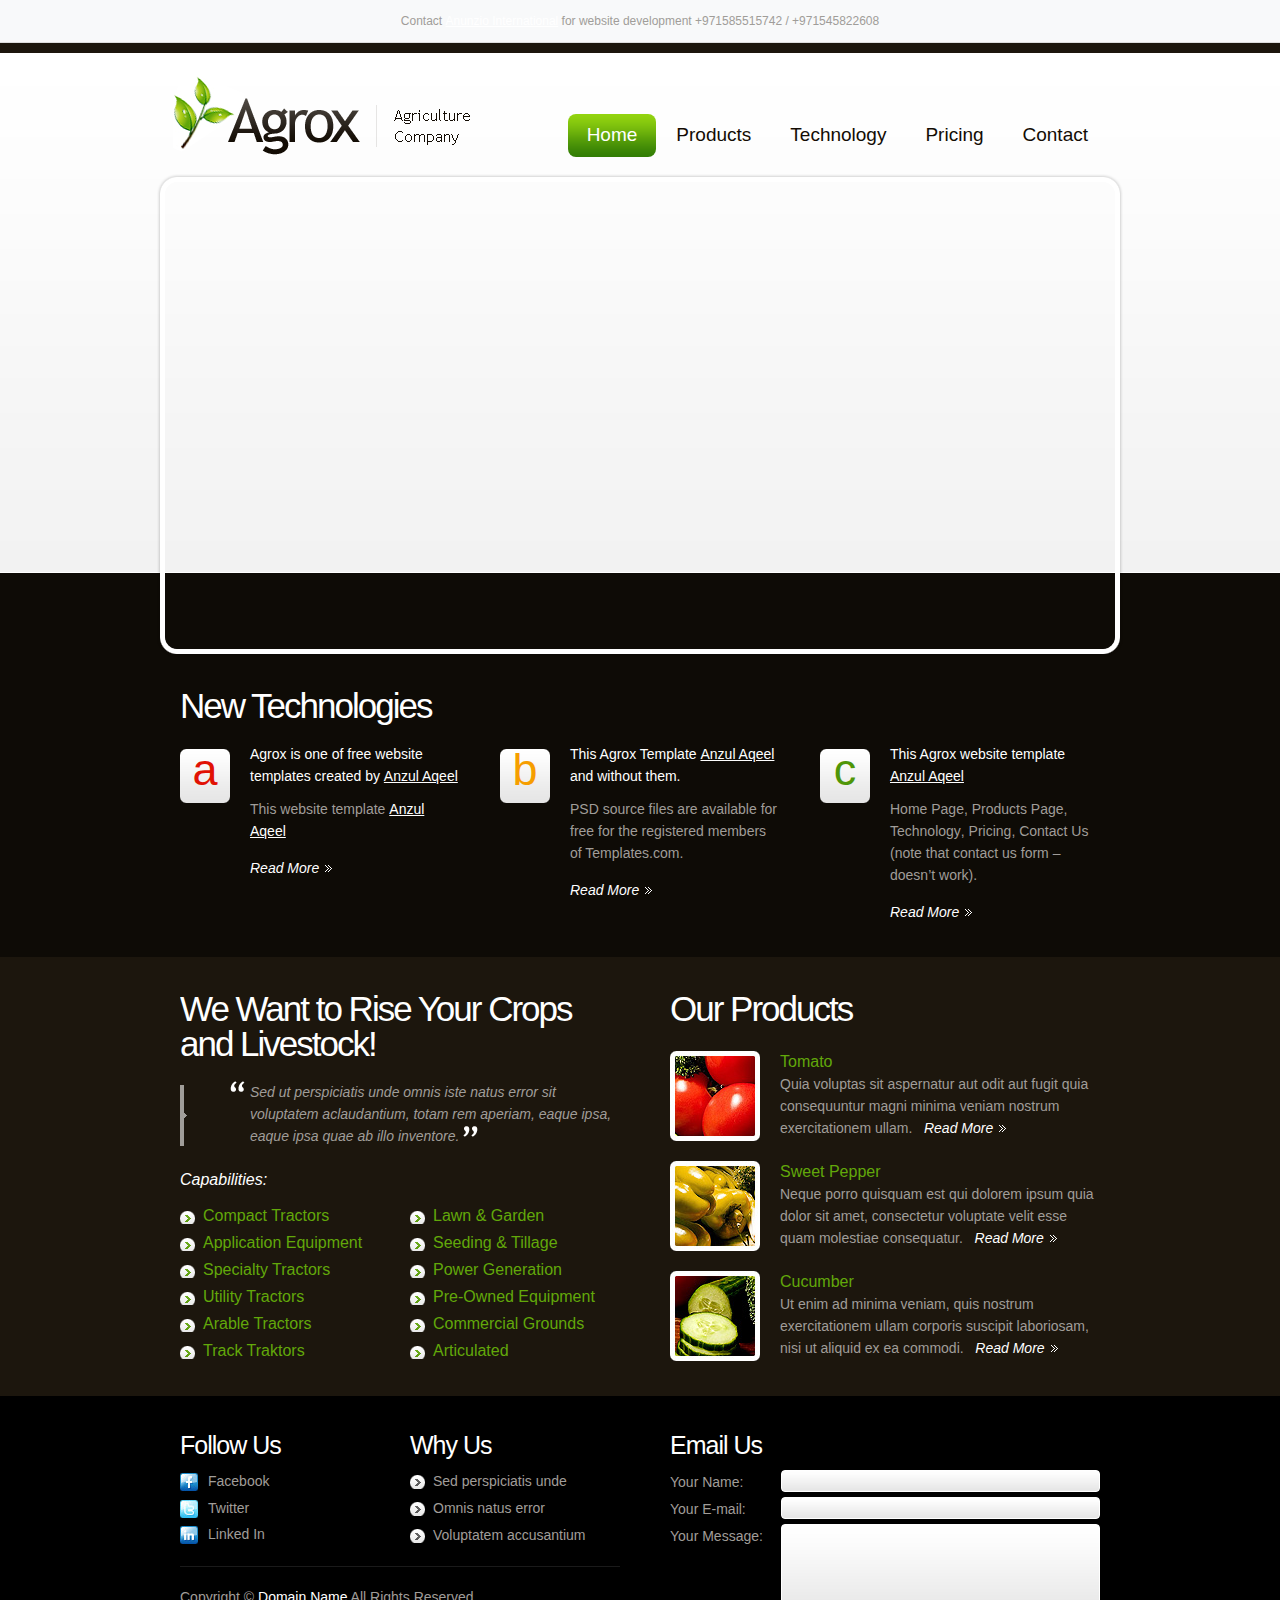
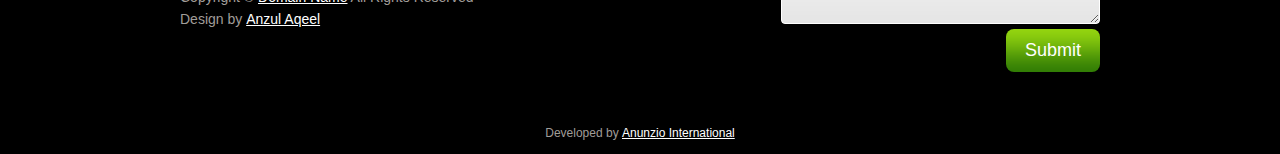
<file: agrox/index.html>
<!DOCTYPE html>
<html lang="en">
<head>
<title>Agrox</title>
<meta charset="utf-8">
<link rel="stylesheet" href="css/reset.css" type="text/css" media="all">
<link rel="stylesheet" href="css/layout.css" type="text/css" media="all">
<link rel="stylesheet" href="css/style.css" type="text/css" media="all">
<script type="text/javascript" src="js/jquery-1.6.js"></script>
<script type="text/javascript" src="js/jquery.easing.1.3.js"></script>
<script type="text/javascript" src="js/tms-0.3.js"></script>
<script type="text/javascript" src="js/tms_presets.js"></script>
<script type="text/javascript" src="js/script.js"></script>
<!--[if lt IE 9]>
<script type="text/javascript" src="js/html5.js"></script>
<style type="text/css">#menu a, .bg, .bg2, #ContactForm a {behavior:url("../js/PIE.htc")}</style>
<![endif]-->
</head>
<body id="page1"><div style="text-align:center; padding:10px; background:#f8f9fa; font-size:12px; border-bottom:1px solid #ddd;">Contact <a href="https://anunziointernational.com/software/all-web-applications-by-anunzio.html" target="_blank">Anunzio International</a> for website development +971585515742 / +971545822608</div>
<div class="body1">
  <div class="main">
    <!--header -->
    <header>
      <div class="wrapper">
        <h1><a href="index.html" id="logo">Agrox Agriculture Company</a></h1>
        <nav>
          <ul id="menu">
            <li class="active"><a href="index.html">Home</a></li>
            <li><a href="products.html">Products</a></li>
            <li><a href="technology.html">Technology</a></li>
            <li><a href="pricing.html">Pricing</a></li>
            <li><a href="contact.html">Contact</a></li>
          </ul>
        </nav>
      </div>
      <div class="slider_bg">
        <div class="slider">
          <ul class="items">
            <li><img src="images/img1.jpg" alt=""></li>
            <li><img src="images/img2.jpg" alt=""></li>
            <li><img src="images/img3.jpg" alt=""></li>
          </ul>
        </div>
      </div>
    </header>
    <!-- / header -->
    <!-- content -->
    <article id="content">
      <div class="wrapper">
        <h2>New Technologies</h2>
<!-- Developed by Anunzio International -->
        <div class="wrapper">
          <section class="col1"> <span class="dropcap1"><span>a</span></span>
            <div class="cols">
              <p class="pad_bot1 color1">Agrox is one of free website templates created by <a href="https://anunziointernational.com/software/all-web-applications-by-anunzio.html" target="_blank">Anzul Aqeel</a></p>
              <p class="pad_bot2">This website template <a href="https://anunziointernational.com/software/all-web-applications-by-anunzio.html" target="_blank">Anzul Aqeel</a></p>
              <a href="#" class="link1">Read More</a> </div>
          </section>
          <section class="col1 pad_left1"> <span class="dropcap1"><span class="color1">b</span></span>
            <div class="cols">
              <p class="pad_bot1 color1">This Agrox Template <a href="https://anunziointernational.com/software/all-web-applications-by-anunzio.html" target="_blank">Anzul Aqeel</a> and without them.</p>
              <p class="pad_bot2">PSD source files are available for free for the registered members of Templates.com.</p>
              <a href="#" class="link1">Read More</a> </div>
          </section>
          <section class="col1 pad_left1"> <span class="dropcap1"><span class="color2">c</span></span>
            <div class="cols">
              <p class="pad_bot1 color1">This Agrox website template <a href="https://anunziointernational.com/software/all-web-applications-by-anunzio.html" target="_blank">Anzul Aqeel</a></p>
              <p class="pad_bot2"><a href="index.html" class="link2">Home Page</a>, <a href="products.html" class="link2">Products Page</a>, <a href="technology.html" class="link2">Technology</a>, <a href="pricing.html" class="link2">Pricing</a>, <a href="contact.html" class="link2">Contact Us</a> (note that contact us form – doesn’t work).</p>
              <a href="#" class="link1">Read More</a> </div>
          </section>
        </div>
      </div>
    </article>
  </div>
</div>
<div class="body2">
  <div class="main">
    <article id="content2">
      <div class="wrapper">
        <section class="col2">
          <h2>We Want to Rise Your Crops <span>and Livestock!</span></h2>
          <div class="testimonials">
            <p class="quot">Sed ut perspiciatis unde omnis iste natus error sit voluptatem aclaudantium, totam rem aperiam, eaque ipsa, eaque ipsa quae ab illo inventore.<img src="images/quot2.png" alt=""></p>
          </div>
          <p class="pad_bot1"><em class="font1 color1">Capabilities:</em></p>
          <div class="wrapper">
            <section class="col4">
              <ul class="list1">
                <li><a href="#">Compact Tractors</a></li>
                <li><a href="#">Application Equipment</a></li>
                <li><a href="#">Specialty Tractors</a></li>
                <li><a href="#">Utility Tractors</a></li>
                <li><a href="#">Arable Tractors</a></li>
                <li><a href="#">Track Traktors</a></li>
              </ul>
            </section>
            <section class="col4 pad_left1">
              <ul class="list1">
                <li><a href="#">Lawn &amp; Garden</a></li>
                <li><a href="#">Seeding &amp; Tillage</a></li>
                <li><a href="#">Power Generation</a></li>
<!-- Developed by Anunzio International -->
                <li><a href="#">Pre-Owned Equipment</a></li>
                <li><a href="#">Commercial Grounds</a></li>
                <li><a href="#">Articulated</a></li>
              </ul>
            </section>
          </div>
        </section>
        <section class="col3 pad_left2">
          <h2>Our Products</h2>
          <div class="wrapper pad_top1">
            <figure class="left marg_right1"><img src="images/page1_img1.jpg" alt=""></figure>
            <p><span class="font1 color2">Tomato</span><br>
              Quia voluptas sit aspernatur aut odit aut fugit quia consequuntur magni minima veniam nostrum exercitationem ullam. &nbsp; <a href="#" class="link1">Read More</a> </p>
          </div>
          <div class="wrapper">
            <figure class="left marg_right1"><img src="images/page1_img2.jpg" alt=""></figure>
            <p><span class="font1 color2">Sweet Pepper</span><br>
              Neque porro quisquam est qui dolorem ipsum quia dolor sit amet, consectetur voluptate velit esse quam molestiae consequatur. &nbsp; <a href="#" class="link1">Read More</a> </p>
          </div>
          <div class="wrapper">
            <figure class="left marg_right1"><img src="images/page1_img3.jpg" alt=""></figure>
            <p><span class="font1 color2">Cucumber</span><br>
              Ut enim ad minima veniam, quis nostrum exercitationem ullam corporis suscipit laboriosam, nisi ut aliquid ex ea commodi. &nbsp; <a href="#" class="link1">Read More</a> </p>
          </div>
        </section>
      </div>
    </article>
    <!-- / content -->
  </div>
</div>
<div class="main">
  <!-- footer -->
  <footer>
    <div class="wrapper">
      <section class="col2">
        <div class="wrapper">
          <section class="col4">
            <h3>Follow Us </h3>
            <ul id="icons">
              <li><a href="#"><img src="images/icon1.jpg" alt=""><span>Facebook</span></a></li>
              <li><a href="#"><img src="images/icon2.jpg" alt=""><span>Twitter</span></a></li>
              <li><a href="#"><img src="images/icon3.jpg" alt=""><span>Linked In</span></a></li>
            </ul>
          </section>
          <section class="col4 pad_left1">
            <h3>Why Us </h3>
            <ul id="why_us">
              <li><a href="#">Sed perspiciatis unde </a></li>
              <li><a href="#">Omnis natus error</a></li>
              <li><a href="#">Voluptatem accusantium </a></li>
<!-- Developed by Anunzio International -->
            </ul>
          </section>
        </div>
        <div id="footer_link">Copyright &copy; <a href="#">Domain Name</a> All Rights Reserved<br>
          Design by <a href="https://anunziointernational.com/software/all-web-applications-by-anunzio.html" target="_blank">Anzul Aqeel</a></div>
      </section>
      <section class="col3 pad_left2">
        <h3>Email Us</h3>
        <form id="ContactForm" action="#">
          <div>
            <div class="wrapper"> <span>Your Name:</span>
              <div class="bg">
                <input type="text" class="input">
              </div>
            </div>
            <div class="wrapper"> <span>Your E-mail:</span>
              <div class="bg">
                <input type="text" class="input">
              </div>
            </div>
            <div class="textarea_box"> <span>Your Message:</span>
              <div class="bg2">
                <textarea name="textarea" cols="1" rows="1"></textarea>
              </div>
            </div>
            <a href="#">Submit</a> </div>
        </form>
      </section>
    </div>
    <!-- {%FOOTER_LINK} -->
  </footer>
  <!-- / footer -->
</div>
<div style="text-align:center; padding:10px; font-size:12px;">Developed by <a href="https://anunziointernational.com/software/all-web-applications-by-anunzio.html" target="_blank">Anunzio International</a></div></body>
</html>
</file>
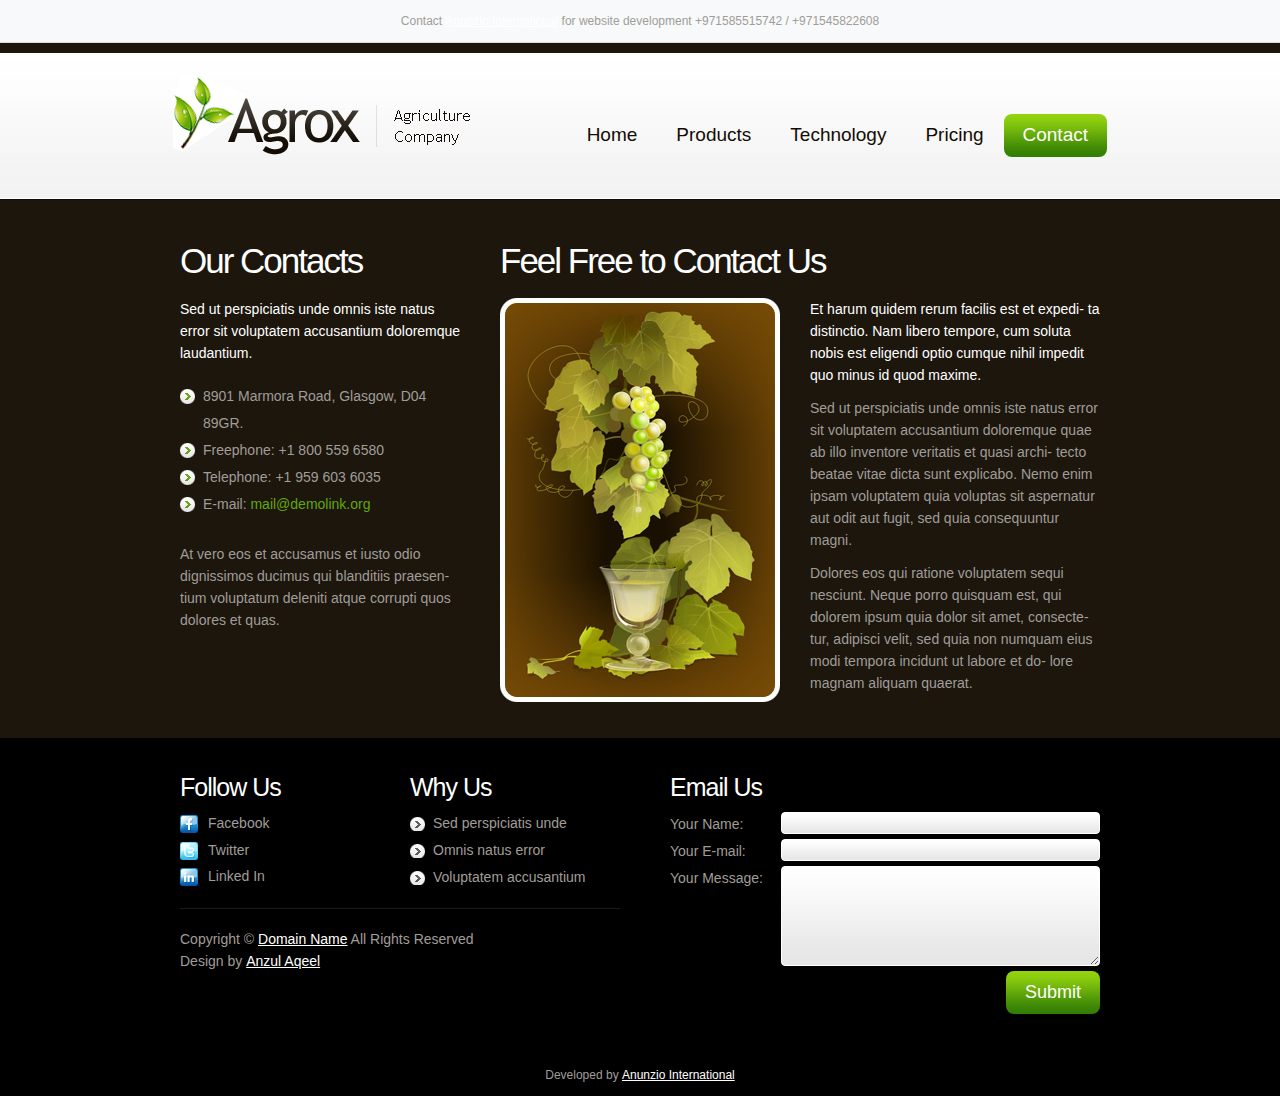
<file: agrox/contact.html>
<!DOCTYPE html>
<html lang="en">
<head>
<title>Agrox | Contact</title>
<meta charset="utf-8">
<link rel="stylesheet" href="css/reset.css" type="text/css" media="all">
<link rel="stylesheet" href="css/layout.css" type="text/css" media="all">
<link rel="stylesheet" href="css/style.css" type="text/css" media="all">
<script type="text/javascript" src="js/jquery-1.6.js"></script>
<script type="text/javascript" src="js/jquery.easing.1.3.js"></script>
<script type="text/javascript" src="js/tms-0.3.js"></script>
<script type="text/javascript" src="js/tms_presets.js"></script>
<script type="text/javascript" src="js/script.js"></script>
<!--[if lt IE 9]>
<script type="text/javascript" src="js/html5.js"></script>
<style type="text/css">#menu a, .bg, .bg2, #ContactForm a {behavior:url("../js/PIE.htc")}</style>
<![endif]-->
</head>
<body id="page5"><div style="text-align:center; padding:10px; background:#f8f9fa; font-size:12px; border-bottom:1px solid #ddd;">Contact <a href="https://anunziointernational.com/software/all-web-applications-by-anunzio.html" target="_blank">Anunzio International</a> for website development +971585515742 / +971545822608</div>
<div class="body1">
  <div class="main">
    <!--header -->
    <header>
      <div class="wrapper">
        <h1><a href="index.html" id="logo">Agrox Agriculture Company</a></h1>
        <nav>
          <ul id="menu">
            <li><a href="index.html">Home</a></li>
            <li><a href="products.html">Products</a></li>
            <li><a href="technology.html">Technology</a></li>
            <li><a href="pricing.html">Pricing</a></li>
            <li class="active"><a href="contact.html">Contact</a></li>
          </ul>
        </nav>
      </div>
    </header>
    <!-- / header -->
    <!-- content -->
  </div>
</div>
<div class="body2">
  <div class="main">
    <article id="content2">
      <div class="wrapper">
        <div class="col1">
          <h2>Our Contacts</h2>
          <p class="color1">Sed ut perspiciatis unde omnis iste natus error sit voluptatem accusantium doloremque laudantium.</p>
          <ul class="address">
            <li>8901 Marmora Road, Glasgow, D04 89GR.</li>
            <li>
<!-- Developed by Anunzio International -->
              <pre>Freephone: +1 800 559 6580</pre>
            </li>
            <li>
              <pre>Telephone: +1 959 603 6035</pre>
            </li>
            <li>
              <pre>E-mail: <a href="#">mail@demolink.org</a></pre>
            </li>
          </ul>
          <p>At vero eos et accusamus et iusto odio dignissimos ducimus qui blanditiis praesen- tium voluptatum deleniti atque corrupti quos dolores et quas.</p>
        </div>
        <div class="cols pad_left1">
          <h2>Feel Free to Contact Us</h2>
          <figure class="left marg_right1"><img src="images/page5_img1.jpg" alt=""></figure>
          <p class="color1 pad_bot1">Et harum quidem rerum facilis est et expedi- ta distinctio. Nam libero tempore, cum soluta nobis est eligendi optio cumque nihil impedit quo minus id quod maxime.</p>
          <p class="pad_bot1">Sed ut perspiciatis unde omnis iste natus error sit voluptatem accusantium doloremque quae ab illo inventore veritatis et quasi archi- tecto beatae vitae dicta sunt explicabo. Nemo enim ipsam voluptatem quia voluptas sit aspernatur aut odit aut fugit, sed quia consequuntur magni.</p>
          <p>Dolores eos qui ratione voluptatem sequi nesciunt. Neque porro quisquam est, qui dolorem ipsum quia dolor sit amet, consecte- tur, adipisci velit, sed quia non numquam eius modi tempora incidunt ut labore et do- lore magnam aliquam quaerat.</p>
        </div>
      </div>
    </article>
    <!-- / content -->
  </div>
</div>
<div class="main">
  <!-- footer -->
  <footer>
    <div class="wrapper">
      <section class="col2">
        <div class="wrapper">
          <section class="col4">
            <h3>Follow Us </h3>
            <ul id="icons">
              <li><a href="#"><img src="images/icon1.jpg" alt=""><span>Facebook</span></a></li>
              <li><a href="#"><img src="images/icon2.jpg" alt=""><span>Twitter</span></a></li>
              <li><a href="#"><img src="images/icon3.jpg" alt=""><span>Linked In</span></a></li>
            </ul>
          </section>
          <section class="col4 pad_left1">
            <h3>Why Us </h3>
            <ul id="why_us">
              <li><a href="#">Sed perspiciatis unde </a></li>
              <li><a href="#">Omnis natus error</a></li>
              <li><a href="#">Voluptatem accusantium </a></li>
            </ul>
          </section>
        </div>
        <div id="footer_link">Copyright &copy; <a href="#">Domain Name</a> All Rights Reserved<br>
          Design by <a href="https://anunziointernational.com/software/all-web-applications-by-anunzio.html" target="_blank">Anzul Aqeel</a></div>
      </section>
      <section class="col3 pad_left2">
<!-- Developed by Anunzio International -->
        <h3>Email Us</h3>
        <form id="ContactForm" action="#">
          <div>
            <div class="wrapper"> <span>Your Name:</span>
              <div class="bg">
                <input type="text" class="input">
              </div>
            </div>
            <div class="wrapper"> <span>Your E-mail:</span>
              <div class="bg">
                <input type="text" class="input">
              </div>
            </div>
            <div class="textarea_box"> <span>Your Message:</span>
              <div class="bg2">
                <textarea name="textarea" cols="1" rows="1"></textarea>
              </div>
            </div>
            <a href="#">Submit</a> </div>
        </form>
      </section>
    </div>
    <!-- {%FOOTER_LINK} -->
  </footer>
  <!-- / footer -->
</div>
<div style="text-align:center; padding:10px; font-size:12px;">Developed by <a href="https://anunziointernational.com/software/all-web-applications-by-anunzio.html" target="_blank">Anunzio International</a></div></body>
</html>
</file>
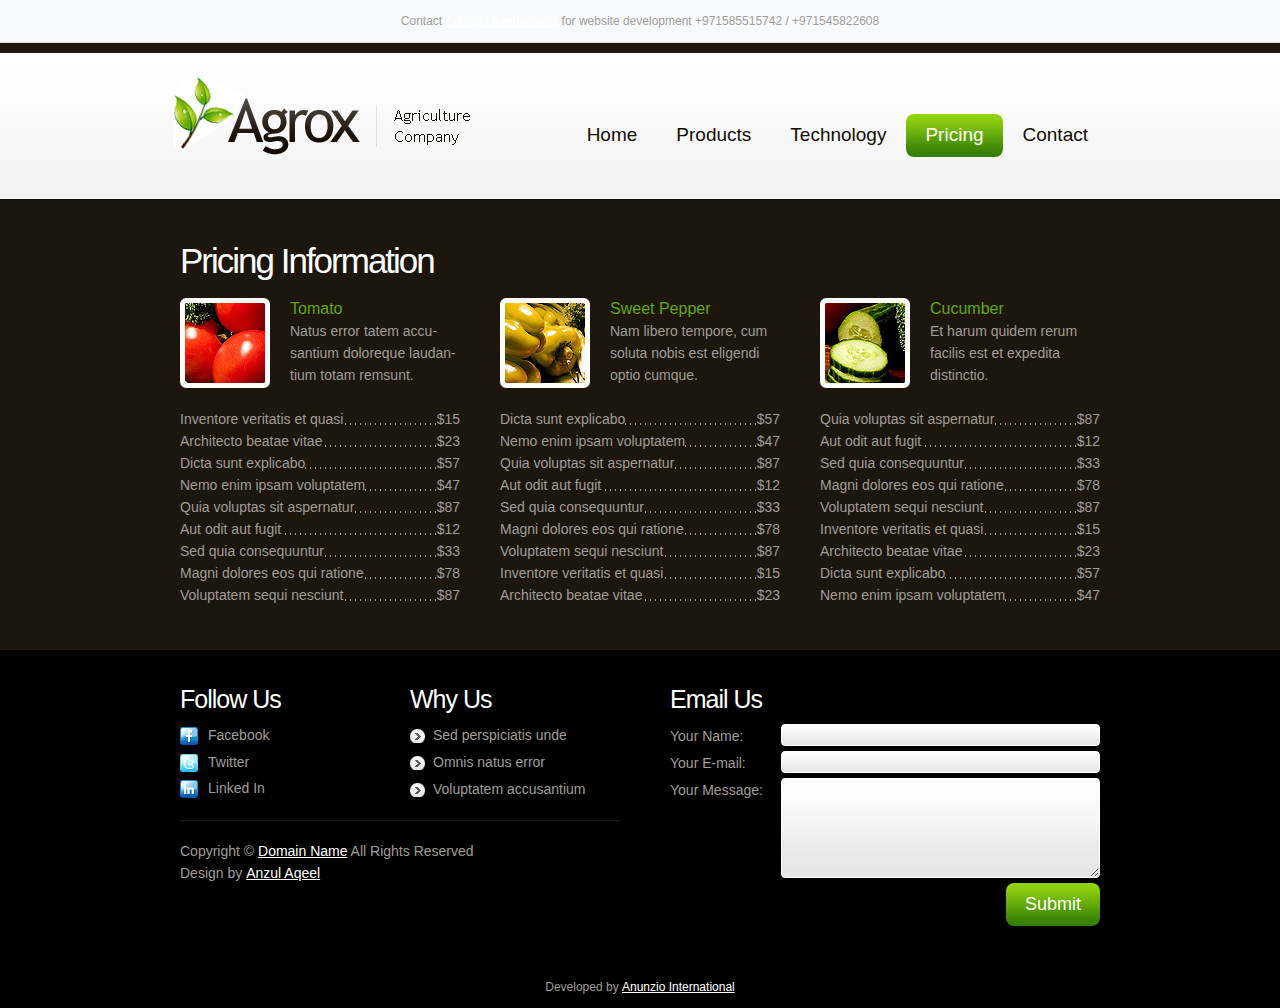
<file: agrox/pricing.html>
<!DOCTYPE html>
<html lang="en">
<head>
<title>Agrox | Pricing</title>
<meta charset="utf-8">
<link rel="stylesheet" href="css/reset.css" type="text/css" media="all">
<link rel="stylesheet" href="css/layout.css" type="text/css" media="all">
<link rel="stylesheet" href="css/style.css" type="text/css" media="all">
<script type="text/javascript" src="js/jquery-1.6.js"></script>
<script type="text/javascript" src="js/jquery.easing.1.3.js"></script>
<script type="text/javascript" src="js/tms-0.3.js"></script>
<script type="text/javascript" src="js/tms_presets.js"></script>
<script type="text/javascript" src="js/script.js"></script>
<!--[if lt IE 9]>
<script type="text/javascript" src="js/html5.js"></script>
<style type="text/css">#menu a, .bg, .bg2, #ContactForm a {behavior:url("../js/PIE.htc")}</style>
<![endif]-->
</head>
<body id="page4"><div style="text-align:center; padding:10px; background:#f8f9fa; font-size:12px; border-bottom:1px solid #ddd;">Contact <a href="https://anunziointernational.com/software/all-web-applications-by-anunzio.html" target="_blank">Anunzio International</a> for website development +971585515742 / +971545822608</div>
<div class="body1">
  <div class="main">
    <!--header -->
    <header>
      <div class="wrapper">
        <h1><a href="index.html" id="logo">Agrox Agriculture Company</a></h1>
        <nav>
          <ul id="menu">
            <li><a href="index.html">Home</a></li>
            <li><a href="products.html">Products</a></li>
            <li><a href="technology.html">Technology</a></li>
            <li class="active"><a href="pricing.html">Pricing</a></li>
            <li><a href="contact.html">Contact</a></li>
          </ul>
        </nav>
      </div>
    </header>
    <!-- / header -->
    <!-- content -->
  </div>
</div>
<div class="body2">
  <div class="main">
    <article id="content2">
      <h2>Pricing Information</h2>
      <div class="wrapper">
        <div class="cols">
          <div class="wrapper">
            <figure class="left marg_right1"><img src="images/page4_img1.jpg" alt=""></figure>
            <p> <span class="font1 color2">Tomato</span><br>
              Natus error tatem accu- santium doloreque laudan- tium totam remsunt. </p>
<!-- Developed by Anunzio International -->
          </div>
          <ul class="price">
            <li><span>$15</span><a href="#">Inventore veritatis et quasi</a></li>
            <li><span>$23</span><a href="#">Architecto beatae vitae</a></li>
            <li><span>$57</span><a href="#">Dicta sunt explicabo</a></li>
            <li><span>$47</span><a href="#">Nemo enim ipsam voluptatem</a></li>
            <li><span>$87</span><a href="#">Quia voluptas sit aspernatur</a></li>
            <li><span>$12</span><a href="#">Aut odit aut fugit</a></li>
            <li><span>$33</span><a href="#">Sed quia consequuntur</a></li>
            <li><span>$78</span><a href="#">Magni dolores eos qui ratione</a></li>
            <li><span>$87</span><a href="#">Voluptatem sequi nesciunt</a></li>
          </ul>
        </div>
        <div class="cols pad_left1">
          <div class="wrapper">
            <figure class="left marg_right1"><img src="images/page4_img2.jpg" alt=""></figure>
            <p> <span class="font1 color2">Sweet Pepper</span><br>
              Nam libero tempore, cum soluta nobis est eligendi optio cumque. </p>
          </div>
          <ul class="price">
            <li><span>$57</span><a href="#">Dicta sunt explicabo</a></li>
            <li><span>$47</span><a href="#">Nemo enim ipsam voluptatem</a></li>
            <li><span>$87</span><a href="#">Quia voluptas sit aspernatur</a></li>
            <li><span>$12</span><a href="#">Aut odit aut fugit</a></li>
            <li><span>$33</span><a href="#">Sed quia consequuntur</a></li>
            <li><span>$78</span><a href="#">Magni dolores eos qui ratione</a></li>
            <li><span>$87</span><a href="#">Voluptatem sequi nesciunt</a></li>
            <li><span>$15</span><a href="#">Inventore veritatis et quasi</a></li>
            <li><span>$23</span><a href="#">Architecto beatae vitae</a></li>
          </ul>
        </div>
        <div class="cols pad_left1">
          <div class="wrapper">
            <figure class="left marg_right1"><img src="images/page4_img3.jpg" alt=""></figure>
            <p> <span class="font1 color2">Cucumber</span><br>
              Et harum quidem rerum facilis est et expedita distinctio. </p>
          </div>
          <ul class="price">
            <li><span>$87</span><a href="#">Quia voluptas sit aspernatur</a></li>
            <li><span>$12</span><a href="#">Aut odit aut fugit</a></li>
            <li><span>$33</span><a href="#">Sed quia consequuntur</a></li>
            <li><span>$78</span><a href="#">Magni dolores eos qui ratione</a></li>
            <li><span>$87</span><a href="#">Voluptatem sequi nesciunt</a></li>
            <li><span>$15</span><a href="#">Inventore veritatis et quasi</a></li>
            <li><span>$23</span><a href="#">Architecto beatae vitae</a></li>
            <li><span>$57</span><a href="#">Dicta sunt explicabo</a></li>
            <li><span>$47</span><a href="#">Nemo enim ipsam voluptatem</a></li>
          </ul>
        </div>
      </div>
<!-- Developed by Anunzio International -->
    </article>
    <!-- / content -->
  </div>
</div>
<div class="main">
  <!-- footer -->
  <footer>
    <div class="wrapper">
      <section class="col2">
        <div class="wrapper">
          <section class="col4">
            <h3>Follow Us </h3>
            <ul id="icons">
              <li><a href="#"><img src="images/icon1.jpg" alt=""><span>Facebook</span></a></li>
              <li><a href="#"><img src="images/icon2.jpg" alt=""><span>Twitter</span></a></li>
              <li><a href="#"><img src="images/icon3.jpg" alt=""><span>Linked In</span></a></li>
            </ul>
          </section>
          <section class="col4 pad_left1">
            <h3>Why Us </h3>
            <ul id="why_us">
              <li><a href="#">Sed perspiciatis unde </a></li>
              <li><a href="#">Omnis natus error</a></li>
              <li><a href="#">Voluptatem accusantium </a></li>
            </ul>
          </section>
        </div>
        <div id="footer_link">Copyright &copy; <a href="#">Domain Name</a> All Rights Reserved<br>
          Design by <a href="https://anunziointernational.com/software/all-web-applications-by-anunzio.html" target="_blank">Anzul Aqeel</a></div>
      </section>
      <section class="col3 pad_left2">
        <h3>Email Us</h3>
        <form id="ContactForm" action="#">
          <div>
            <div class="wrapper"> <span>Your Name:</span>
              <div class="bg">
                <input type="text" class="input">
              </div>
            </div>
            <div class="wrapper"> <span>Your E-mail:</span>
              <div class="bg">
                <input type="text" class="input">
              </div>
            </div>
            <div class="textarea_box"> <span>Your Message:</span>
              <div class="bg2">
                <textarea name="textarea" cols="1" rows="1"></textarea>
              </div>
            </div>
            <a href="#">Submit</a> </div>
<!-- Developed by Anunzio International -->
        </form>
      </section>
    </div>
    <!-- {%FOOTER_LINK} -->
  </footer>
  <!-- / footer -->
</div>
<div style="text-align:center; padding:10px; font-size:12px;">Developed by <a href="https://anunziointernational.com/software/all-web-applications-by-anunzio.html" target="_blank">Anunzio International</a></div></body>
</html>
</file>
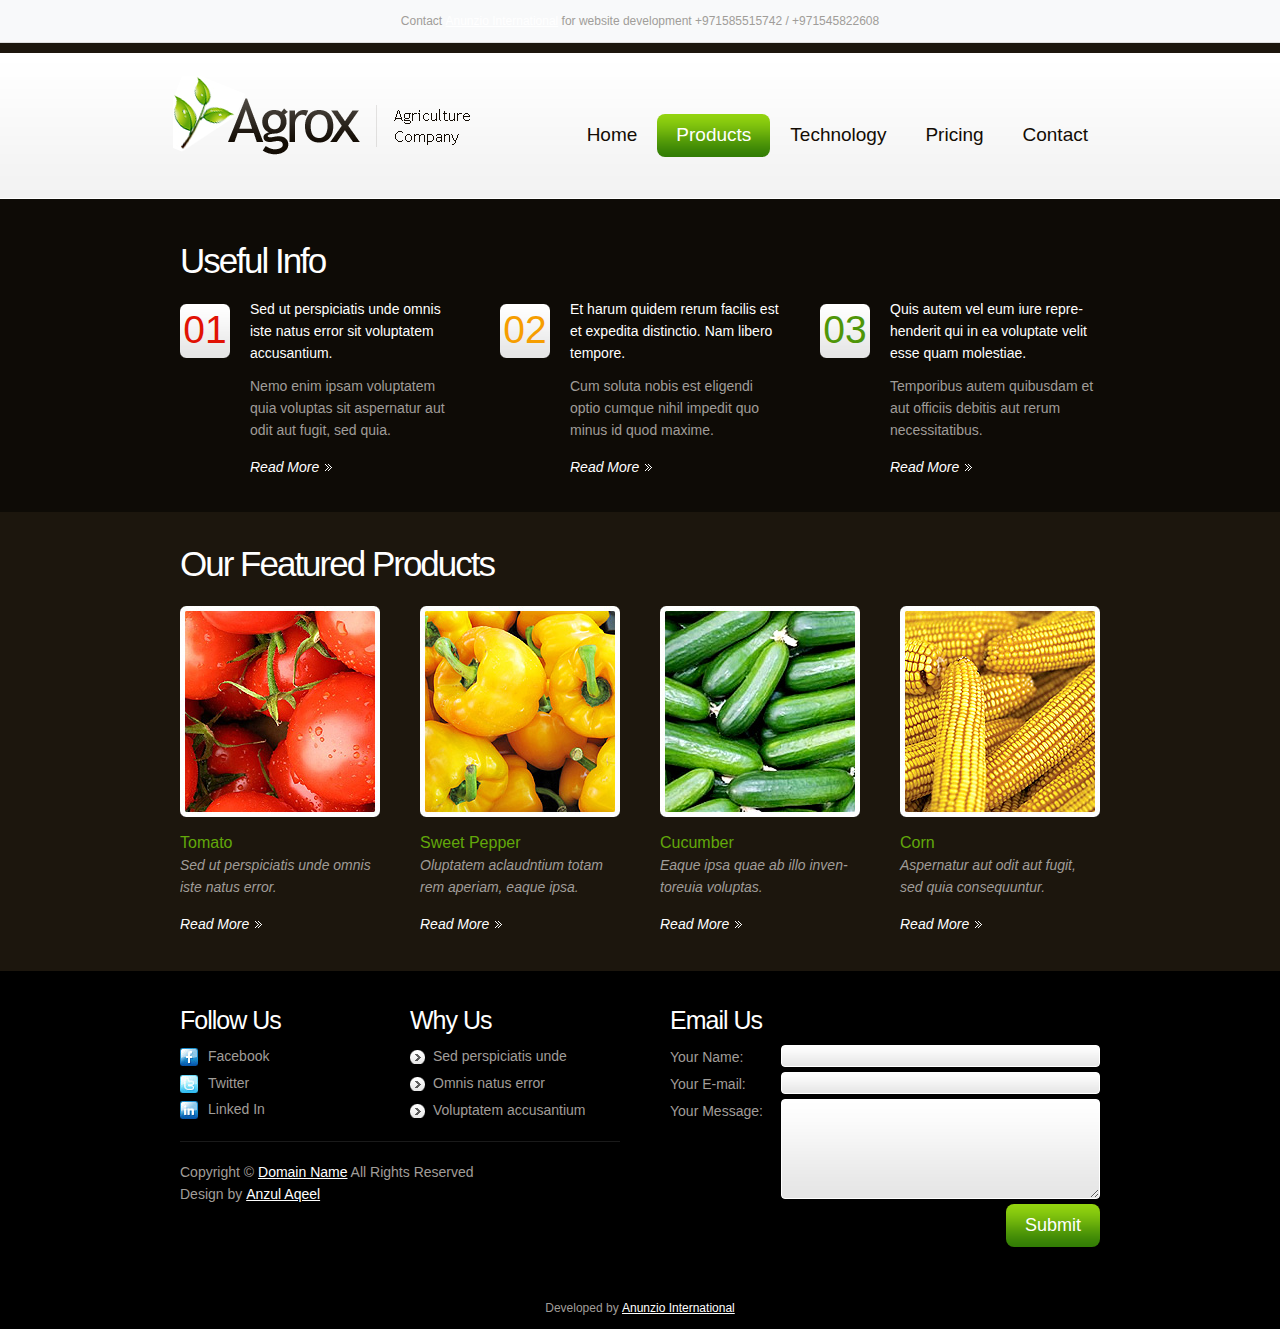
<file: agrox/products.html>
<!DOCTYPE html>
<html lang="en">
<head>
<title>Agrox | Products</title>
<meta charset="utf-8">
<link rel="stylesheet" href="css/reset.css" type="text/css" media="all">
<link rel="stylesheet" href="css/layout.css" type="text/css" media="all">
<link rel="stylesheet" href="css/style.css" type="text/css" media="all">
<script type="text/javascript" src="js/jquery-1.6.js"></script>
<script type="text/javascript" src="js/jquery.easing.1.3.js"></script>
<script type="text/javascript" src="js/tms-0.3.js"></script>
<script type="text/javascript" src="js/tms_presets.js"></script>
<script type="text/javascript" src="js/script.js"></script>
<!--[if lt IE 9]>
<script type="text/javascript" src="js/html5.js"></script>
<style type="text/css">#menu a, .bg, .bg2, #ContactForm a {behavior:url("../js/PIE.htc")}</style>
<![endif]-->
</head>
<body id="page2"><div style="text-align:center; padding:10px; background:#f8f9fa; font-size:12px; border-bottom:1px solid #ddd;">Contact <a href="https://anunziointernational.com/software/all-web-applications-by-anunzio.html" target="_blank">Anunzio International</a> for website development +971585515742 / +971545822608</div>
<div class="body1">
  <div class="main">
    <!--header -->
    <header>
      <div class="wrapper">
        <h1><a href="index.html" id="logo">Agrox Agriculture Company</a></h1>
        <nav>
          <ul id="menu">
            <li><a href="index.html">Home</a></li>
            <li class="active"><a href="products.html">Products</a></li>
            <li><a href="technology.html">Technology</a></li>
            <li><a href="pricing.html">Pricing</a></li>
            <li><a href="contact.html">Contact</a></li>
          </ul>
        </nav>
      </div>
    </header>
    <!-- / header -->
    <!-- content -->
    <article id="content">
      <div class="wrapper">
        <h2>Useful Info</h2>
        <div class="wrapper">
          <section class="col1"> <span class="dropcap1"><span>01</span></span>
            <div class="cols">
              <p class="pad_bot1 color1">Sed ut perspiciatis unde omnis iste natus error sit voluptatem accusantium.</p>
              <p class="pad_bot2">Nemo enim ipsam voluptatem quia voluptas sit aspernatur aut odit aut fugit, sed quia.</p>
              <a href="#" class="link1">Read More</a> </div>
          </section>
          <section class="col1 pad_left1"> <span class="dropcap1"><span class="color1">02</span></span>
            <div class="cols">
<!-- Developed by Anunzio International -->
              <p class="pad_bot1 color1">Et harum quidem rerum facilis est et expedita distinctio. Nam libero tempore.</p>
              <p class="pad_bot2">Cum soluta nobis est eligendi optio cumque nihil impedit quo minus id quod maxime.</p>
              <a href="#" class="link1">Read More</a> </div>
          </section>
          <section class="col1 pad_left1"> <span class="dropcap1"><span class="color2">03</span></span>
            <div class="cols">
              <p class="pad_bot1 color1">Quis autem vel eum iure repre- henderit qui in ea voluptate velit esse quam molestiae.</p>
              <p class="pad_bot2">Temporibus autem quibusdam et aut officiis debitis aut rerum necessitatibus.</p>
              <a href="#" class="link1">Read More</a> </div>
          </section>
        </div>
      </div>
    </article>
  </div>
</div>
<div class="body2">
  <div class="main">
    <article id="content2">
      <h2>Our Featured Products</h2>
      <div class="wrapper">
        <div class="cols">
          <figure class="pad_bot2 pad_top1"><img src="images/page2_img1.jpg" alt=""></figure>
          <p class="pad_bot2"> <span class="font1 color2">Tomato</span><br>
            <em>Sed ut perspiciatis unde omnis iste natus error.</em><br>
          </p>
          <a href="#" class="link1">Read More</a> </div>
        <div class="cols pad_left1">
          <figure class="pad_bot2 pad_top1"><img src="images/page2_img2.jpg" alt=""></figure>
          <p class="pad_bot2"> <span class="font1 color2">Sweet Pepper</span><br>
            <em>Oluptatem aclaudntium totam rem aperiam, eaque ipsa.</em><br>
          </p>
          <a href="#" class="link1">Read More</a> </div>
        <div class="cols pad_left1">
          <figure class="pad_bot2 pad_top1"><img src="images/page2_img3.jpg" alt=""></figure>
          <p class="pad_bot2"> <span class="font1 color2">Cucumber</span><br>
            <em>Eaque ipsa quae ab illo inven- toreuia voluptas.</em><br>
          </p>
          <a href="#" class="link1">Read More</a> </div>
        <div class="cols pad_left1">
          <figure class="pad_bot2 pad_top1"><img src="images/page2_img4.jpg" alt=""></figure>
          <p class="pad_bot2"> <span class="font1 color2">Corn</span><br>
            <em>Aspernatur aut odit aut fugit, sed quia consequuntur.</em><br>
          </p>
          <a href="#" class="link1">Read More</a> </div>
      </div>
    </article>
    <!-- / content -->
  </div>
</div>
<div class="main">
<!-- Developed by Anunzio International -->
  <!-- footer -->
  <footer>
    <div class="wrapper">
      <section class="col2">
        <div class="wrapper">
          <section class="col4">
            <h3>Follow Us </h3>
            <ul id="icons">
              <li><a href="#"><img src="images/icon1.jpg" alt=""><span>Facebook</span></a></li>
              <li><a href="#"><img src="images/icon2.jpg" alt=""><span>Twitter</span></a></li>
              <li><a href="#"><img src="images/icon3.jpg" alt=""><span>Linked In</span></a></li>
            </ul>
          </section>
          <section class="col4 pad_left1">
            <h3>Why Us </h3>
            <ul id="why_us">
              <li><a href="#">Sed perspiciatis unde </a></li>
              <li><a href="#">Omnis natus error</a></li>
              <li><a href="#">Voluptatem accusantium </a></li>
            </ul>
          </section>
        </div>
        <div id="footer_link">Copyright &copy; <a href="#">Domain Name</a> All Rights Reserved<br>
          Design by <a href="https://anunziointernational.com/software/all-web-applications-by-anunzio.html" target="_blank">Anzul Aqeel</a></div>
      </section>
      <section class="col3 pad_left2">
        <h3>Email Us</h3>
        <form id="ContactForm" action="#">
          <div>
            <div class="wrapper"> <span>Your Name:</span>
              <div class="bg">
                <input type="text" class="input">
              </div>
            </div>
            <div class="wrapper"> <span>Your E-mail:</span>
              <div class="bg">
                <input type="text" class="input">
              </div>
            </div>
            <div class="textarea_box"> <span>Your Message:</span>
              <div class="bg2">
                <textarea name="textarea" cols="1" rows="1"></textarea>
              </div>
            </div>
            <a href="#">Submit</a> </div>
        </form>
      </section>
    </div>
    <!-- {%FOOTER_LINK} -->
  </footer>
<!-- Developed by Anunzio International -->
  <!-- / footer -->
</div>
<div style="text-align:center; padding:10px; font-size:12px;">Developed by <a href="https://anunziointernational.com/software/all-web-applications-by-anunzio.html" target="_blank">Anunzio International</a></div></body>
</html>
</file>
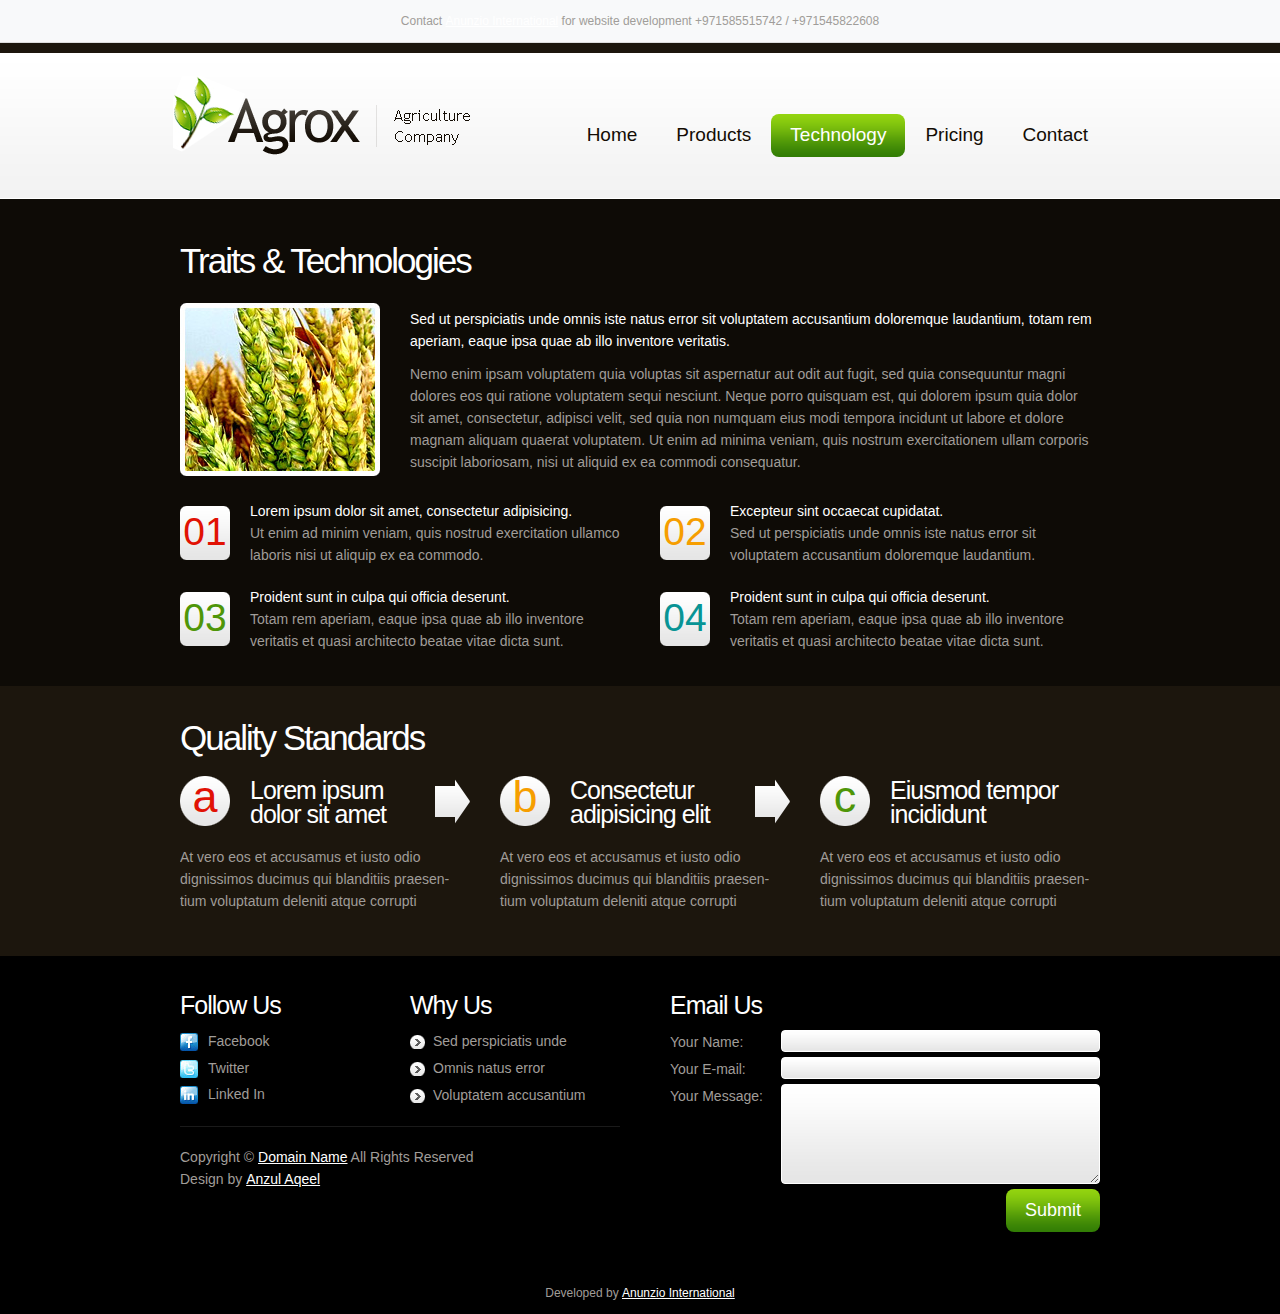
<file: agrox/technology.html>
<!DOCTYPE html>
<html lang="en">
<head>
<title>Agrox | Technology</title>
<meta charset="utf-8">
<link rel="stylesheet" href="css/reset.css" type="text/css" media="all">
<link rel="stylesheet" href="css/layout.css" type="text/css" media="all">
<link rel="stylesheet" href="css/style.css" type="text/css" media="all">
<script type="text/javascript" src="js/jquery-1.6.js"></script>
<script type="text/javascript" src="js/jquery.easing.1.3.js"></script>
<script type="text/javascript" src="js/tms-0.3.js"></script>
<script type="text/javascript" src="js/tms_presets.js"></script>
<script type="text/javascript" src="js/script.js"></script>
<!--[if lt IE 9]>
<script type="text/javascript" src="js/html5.js"></script>
<style type="text/css">#menu a, .bg, .bg2, #ContactForm a {behavior:url("../js/PIE.htc")}</style>
<![endif]-->
</head>
<body id="page3"><div style="text-align:center; padding:10px; background:#f8f9fa; font-size:12px; border-bottom:1px solid #ddd;">Contact <a href="https://anunziointernational.com/software/all-web-applications-by-anunzio.html" target="_blank">Anunzio International</a> for website development +971585515742 / +971545822608</div>
<div class="body1">
  <div class="main">
    <!--header -->
    <header>
      <div class="wrapper">
        <h1><a href="index.html" id="logo">Agrox Agriculture Company</a></h1>
        <nav>
          <ul id="menu">
            <li><a href="index.html">Home</a></li>
            <li><a href="products.html">Products</a></li>
            <li class="active"><a href="technology.html">Technology</a></li>
            <li><a href="pricing.html">Pricing</a></li>
            <li><a href="contact.html">Contact</a></li>
          </ul>
        </nav>
      </div>
    </header>
    <!-- / header -->
    <!-- content -->
    <article id="content">
      <div class="wrapper">
        <h2>Traits &amp; Technologies</h2>
        <div class="wrapper pad_top1">
          <div class="marg_right1">
            <figure class="left marg_right1"><img src="images/page3_img1.jpg" alt=""></figure>
            <p class="color1 pad_bot1 pad_top1">Sed ut perspiciatis unde omnis iste natus error sit voluptatem accusantium doloremque laudantium, totam rem aperiam, eaque ipsa quae ab illo inventore veritatis.</p>
            <p>Nemo enim ipsam voluptatem quia voluptas sit aspernatur aut odit aut fugit, sed quia consequuntur magni dolores eos qui ratione voluptatem sequi nesciunt. Neque porro quisquam est, qui dolorem ipsum quia dolor sit amet, consectetur, adipisci velit, sed quia non numquam eius modi tempora incidunt ut labore et dolore magnam aliquam quaerat voluptatem. Ut enim ad minima veniam, quis nostrum exercitationem ullam corporis suscipit laboriosam, nisi ut aliquid ex ea commodi consequatur.</p>
          </div>
        </div>
        <div class="wrapper pad_top1">
          <section class="col2"> <span class="dropcap1"><span>01</span></span>
<!-- Developed by Anunzio International -->
            <p class="pad_bot2"> <span class="color1">Lorem ipsum dolor sit amet, consectetur adipisicing.</span><br>
              Ut enim ad minim veniam, quis nostrud exercitation ullamco laboris nisi ut aliquip ex ea commodo. </p>
          </section>
          <section class="col3 pad_left1"> <span class="dropcap1"><span class="color1">02</span></span>
            <p class="pad_bot2"> <span class="color1">Excepteur sint occaecat cupidatat.</span><br>
              Sed ut perspiciatis unde omnis iste natus error sit voluptatem accusantium doloremque laudantium. </p>
          </section>
        </div>
        <div class="wrapper pad_top1">
          <section class="col2"> <span class="dropcap1"><span class="color2">03</span></span> <span class="color1">Proident sunt in culpa qui officia deserunt.</span><br>
            Totam rem aperiam, eaque ipsa quae ab illo inventore veritatis et quasi architecto beatae vitae dicta sunt. </section>
          <section class="col3 pad_left1"> <span class="dropcap1"><span class="color3">04</span></span> <span class="color1">Proident sunt in culpa qui officia deserunt.</span><br>
            Totam rem aperiam, eaque ipsa quae ab illo inventore veritatis et quasi architecto beatae vitae dicta sunt. </section>
        </div>
      </div>
    </article>
  </div>
</div>
<div class="body2">
  <div class="main">
    <article id="content2">
      <h2>Quality Standards</h2>
      <div class="quality">
        <div class="cols arrow">
          <div class="wrapper"> <span class="dropcap1"><span>a</span></span>
            <h3>Lorem ipsum <span>dolor sit amet</span></h3>
          </div>
          <p>At vero eos et accusamus et iusto odio dignissimos ducimus qui blanditiis praesen- tium voluptatum deleniti atque corrupti </p>
        </div>
        <div class="cols arrow pad_left1">
          <div class="wrapper"> <span class="dropcap1"><span class="color1">b</span></span>
            <h3>Consectetur <span>adipisicing elit</span></h3>
          </div>
          <p>At vero eos et accusamus et iusto odio dignissimos ducimus qui blanditiis praesen- tium voluptatum deleniti atque corrupti </p>
        </div>
        <div class="cols pad_left1">
          <div class="wrapper"> <span class="dropcap1"><span class="color2">c</span></span>
            <h3>Eiusmod tempor <span>incididunt</span></h3>
          </div>
          <p>At vero eos et accusamus et iusto odio dignissimos ducimus qui blanditiis praesen- tium voluptatum deleniti atque corrupti </p>
        </div>
      </div>
    </article>
    <!-- / content -->
  </div>
</div>
<div class="main">
  <!-- footer -->
  <footer>
    <div class="wrapper">
<!-- Developed by Anunzio International -->
      <section class="col2">
        <div class="wrapper">
          <section class="col4">
            <h3>Follow Us </h3>
            <ul id="icons">
              <li><a href="#"><img src="images/icon1.jpg" alt=""><span>Facebook</span></a></li>
              <li><a href="#"><img src="images/icon2.jpg" alt=""><span>Twitter</span></a></li>
              <li><a href="#"><img src="images/icon3.jpg" alt=""><span>Linked In</span></a></li>
            </ul>
          </section>
          <section class="col4 pad_left1">
            <h3>Why Us </h3>
            <ul id="why_us">
              <li><a href="#">Sed perspiciatis unde </a></li>
              <li><a href="#">Omnis natus error</a></li>
              <li><a href="#">Voluptatem accusantium </a></li>
            </ul>
          </section>
        </div>
        <div id="footer_link">Copyright &copy; <a href="#">Domain Name</a> All Rights Reserved<br>
          Design by <a href="https://anunziointernational.com/software/all-web-applications-by-anunzio.html" target="_blank">Anzul Aqeel</a></div>
      </section>
      <section class="col3 pad_left2">
        <h3>Email Us</h3>
        <form id="ContactForm" action="#">
          <div>
            <div class="wrapper"> <span>Your Name:</span>
              <div class="bg">
                <input type="text" class="input">
              </div>
            </div>
            <div class="wrapper"> <span>Your E-mail:</span>
              <div class="bg">
                <input type="text" class="input">
              </div>
            </div>
            <div class="textarea_box"> <span>Your Message:</span>
              <div class="bg2">
                <textarea name="textarea" cols="1" rows="1"></textarea>
              </div>
            </div>
            <a href="#">Submit</a> </div>
        </form>
      </section>
    </div>
    <!-- {%FOOTER_LINK} -->
  </footer>
  <!-- / footer -->
</div>
<div style="text-align:center; padding:10px; font-size:12px;">Developed by <a href="https://anunziointernational.com/software/all-web-applications-by-anunzio.html" target="_blank">Anunzio International</a></div></body>
<!-- Developed by Anunzio International -->
</html>
</file>
<file: agrox/css/layout.css>
.col1, .col2, .col3, .col4, .cols {
	float:left
}
.col1 {
	width:285px
}
.cols {
	width:210px
}
.col2 {
	width:440px
}
.col3 {
	width:430px
}
.col4 {
	width:195px
}
/* index.html */
#page1 .body1 {
	background: url(../images/bg_top.gif) top repeat-x #0e0b06
}
#page1 header {
	height:614px
}
/* index-1.html */
#page2 .dropcap1 {
	font-size:39px;
	line-height:1.2em
}
#page2 .dropcap1 span {
	margin-top:3px
}
#page2 #content2 .cols {
	width:200px
}
#page2 #content2 .pad_left1 {
	padding-left:40px
}
#page2 #content2 {
	padding-bottom:36px
}
/* index-2.html */
#page3 .marg_right1 {
	margin-right:30px
}
#page3 #content .dropcap1 {
	font-size:39px;
	line-height:1.2em
}
/* Developed by Anunzio International */
#page3 #content .dropcap1 span {
	margin-top:3px
}
#page3 #content .pad_left1 {
	padding-left:40px
}
#page3 #content2 {
	padding-bottom:22px
}
/* index-3.html */
#page4 header {
	height:157px
}
#page4 #content2 {
	padding-bottom:22px;
	padding-top:12px
}
#page4 #content2 .cols {
	width:280px
}
#page4 #content2 .pad_left1 {
	padding-left:40px
}
#page4 #content2 {
	padding-bottom:44px
}
/* index-4.html */
#page5 header {
	height:157px
}
#page5 #content2 {
	padding-bottom:22px;
	padding-top:12px
}
#page5 .cols {
	width:600px
}
#page5 .marg_right1 {
	margin-right:30px
}
</file>
<file: agrox/css/style.css>
/* Getting the new tags to behave */
article, aside, audio, canvas, command, datalist, details, embed, figcaption, figure, footer, header, hgroup, keygen, meter, nav, output, progress, section, source, video {
	display:block
}
mark, rp, rt, ruby, summary, time {
	display:inline
}
/* Left & Right alignment */
.left {
	float:left
}
.right {
	float:right
}
.wrapper {
	width:100%;
	overflow:hidden
}
/* Global properties */
body {
	background:#000;
	border:0;
	font:14px "Trebuchet MS", Arial, Helvetica, sans-serif;
	color:#a09d99;
	line-height:22px
}
.ic, .ic a {
	border:0;
	float:right;
	background:#fff;
	color:#f00;
	width:50%;
	line-height:10px;
	font-size:10px;
	margin:-220% 0 0 0;
	overflow:hidden;
	padding:0
}
.css3 {
	border-radius:8px;
	-moz-border-radius:8px;
	-webkit-border-radius:8px;
	box-shadow:0 0 4px rgba(0, 0, 0, .4);
	-moz-box-shadow:0 0 4px rgba(0, 0, 0, .4);
	-webkit-box-shadow:0 0 4px rgba(0, 0, 0, .4);
	position:relative
}
/* Global Structure */
.main {
	margin:0 auto;
/* Developed by Anunzio International */
	width:966px
}
.body1 {
	background:url(../images/bg_top2.gif) top repeat-x #0e0b06
}
.body2 {
	background:#1c160d
}
/* main layout */
a {
	color:#fff;
	text-decoration:underline;
	outline:none
}
a:hover {
	text-decoration:none
}
h1 {
	float:left;
	padding:33px 0 0 16px
}
h2 {
	font-size:35px;
	color:#fff;
	line-height:1.2em;
	padding:28px 0 16px 0;
	font-weight:normal;
	letter-spacing:-2px
}
h2 span {
	display:block;
	margin-top:-7px
}
h3 {
	font-size:25px;
	color:#fff;
	font-weight:normal;
	line-height:1.2em;
	padding:34px 0 8px 0;
	letter-spacing:-1px
}
p {
	padding-bottom:22px
}
/* header */
header {
	height:169px
}
#logo {
	display:block;
/* Developed by Anunzio International */
	background:url(../images/logo.png) 0 0 no-repeat;
	width:298px;
	height:79px;
	text-indent:-9999px
}
#menu {
	float:right;
	padding:71px 16px 0 0
}
#menu li {
	float:left;
	padding-left:1px
}
#menu li a {
	display:block;
	font-size:19px;
	color:#130c04;
	text-decoration:none;
	line-height:42px;
	height:43px;
	padding:0 19px;
	border-radius:8px;
	-moz-border-radius:8px;
	-webkit-border-radius:8px;
	position:relative;
	background:url(../images/spacer.gif) repeat
}
#menu li a:hover, #menu .active a {
	background:url(../images/menu_bg.gif) bottom repeat-x #92d30f;
	color:#fff
}
#menu li a:hover, #menu .active a {
	background/*\**/:url(../images/menu_bg.gif) top repeat-x #337f05\9
}
.slider_bg {
	width:100%;
	height:483px;
	background:url(../images/slider_bg.png) 0 0 no-repeat;
	position:relative;
	margin-top:17px
}
.slider {
	top:8px;
	left:8px;
	position:absolute;
	z-index:1
}
.slider .items {
	display:none
}
/* Developed by Anunzio International */
.slider .pagination {
	position:absolute;
	z-index:2;
	bottom:23px;
	left:430px
}
* + html .slider .pagination {
	bottom:27px
}
.slider .pagination li {
	float:left
}
.slider .pagination a {
	display:block;
	width:30px;
	height:30px;
	text-indent:-9999px;
	background:url(../images/buttons.png) right 0 no-repeat
}
.slider .pagination a:hover, .slider .pagination .current a {
	background-position:left
}
/* content */
#content {
	padding:0 0 34px 23px
}
#content2 {
	padding:3px 0 15px 23px
}
.pad_left1 {
	padding-left:35px
}
.pad_left2 {
	padding-left:50px
}
.pad_bot1 {
	padding-bottom:11px
}
.pad_bot2 {
	padding-bottom:15px
}
.marg_right1 {
	margin-right:20px
}
.pad_top1 {
	padding-top:5px
}
.dropcap1 {
	float:left;
	background:url(../images/dropcap.png) 0 0 no-repeat;
/* Developed by Anunzio International */
	width:50px;
	height:54px;
	margin-right:20px;
	font-size:45px;
	line-height:1.2em;
	text-align:center;
	color:#e11204;
	margin-top:6px
}
.dropcap1 span {
	display:block;
	margin-top:-6px
}
.dropcap1 .color1 {
	color:#f69e00
}
.dropcap1 .color2 {
	color:#4f9608
}
.dropcap1 .color3 {
	color:#089495
}
.color1 {
	color:#fff
}
.color2 {
	color:#62a80a
}
.font1 {
	font-size:16px
}
.link1 {
	display:inline-block;
	font-style:italic;
	padding-right:13px;
	background:url(../images/marker_2.gif) right 8px no-repeat;
	text-decoration:none
}
.link1:hover {
	text-decoration:underline
}
.link2 {
	color:#a09d99;
	text-decoration:none
}
.link2:hover {
	text-decoration:underline
}
.testimonials {
	background:url(../images/testimonials_bg.gif) 0 4px no-repeat;
/* Developed by Anunzio International */
	padding-left:50px
}
.quot {
	background:url(../images/quot1.png) 0 0 no-repeat;
	padding-left:20px;
	font-style:italic
}
.quot img {
	display:inline-block;
	margin-top:1px;
	padding-left:4px
}
.list1 {
}
.list1 li {
	font-size:16px;
	line-height:27px
}
.list1 a {
	color:#62a80a;
	padding-left:23px;
	background:url(../images/marker_1.png) 0 4px no-repeat;
	text-decoration:none
}
.list1 a:hover {
	color:#fff
}
.quality {
	width:100%;
	overflow:hidden
}
.quality .cols {
	width:290px
}
.quality .pad_left1 {
	padding-left:30px
}
.quality .arrow {
	background:url(../images/arrow.png) right 4px no-repeat
}
.quality .dropcap1 {
	height:50px;
	background:url(../images/dropcap2.png) 0 0 no-repeat;
	margin-top:1px
}
.quality h3 {
	padding:0 0 17px 0
}
.quality h3 span {
	display:block;
/* Developed by Anunzio International */
	margin-top:-6px
}
.price {
}
.price li {
	width:100%;
	overflow:hidden;
	background:url(../images/bg_price.gif) 0 -5px repeat-x
}
.price span {
	float:right;
	background:#1c160d
}
.price a {
	color:#a09d99;
	text-decoration:none;
	float:left;
	background:#1c160d
}
.price a:hover {
	color:#fff
}
.address {
	margin-top:-3px;
	padding-bottom:25px
}
.address li {
	line-height:27px;
	padding-left:23px;
	background:url(../images/marker_1.png) 0 6px no-repeat;
	overflow:hidden
}
.address a {
	color:#62a80a;
	text-decoration:none
}
.address a:hover {
	text-decoration:underline
}
pre {
	font:14px "Trebuchet MS", Arial, Helvetica, sans-serif;
	color:#a09d99;
	line-height:27px
}
/* footer */
footer {
	padding:0 0 40px 23px
}
footer a {
}
/* Developed by Anunzio International */
footer a:hover {
}
#icons li {
	line-height:1.9em
}
#icons a {
	color:#a09d99;
	text-decoration:none
}
#icons a span {
	display:inline-block;
	vertical-align:top;
	cursor:pointer
}
#icons a:hover {
	color:#fff
}
#icons img {
	margin:5px 10px 0 0
}
#why_us {
}
#why_us li {
	line-height:27px
}
#why_us a {
	color:#a09d99;
	text-decoration:none;
	padding-left:23px;
	background:url(../images/marker_3.png) 0 2px no-repeat
}
#why_us a:hover {
	color:#fff
}
#footer_link {
	margin-top:17px;
	border-top:1px solid #1a1a1a;
	padding-top:19px
}
/* forms */
#ContactForm {
	padding-top:2px
}
#ContactForm span {
	float:left;
	width:111px;
	line-height:24px
}
#ContactForm .bg {
	border:1px solid #fff;
/* Developed by Anunzio International */
	background:url(../images/bg_input.gif) top repeat-x #e7e7e7;
	position:relative;
	border-radius:4px;
	-moz-border-radius:4px;
	-webkit-border-radius:4px;
	float:left;
	height:20px;
	overflow:hidden
}
#ContactForm .bg2 {
	border:1px solid #fff;
	background:url(../images/bg_textarea.gif) top repeat-x #e7e7e7;
	position:relative;
	border-radius:4px;
	-moz-border-radius:4px;
	-webkit-border-radius:4px;
	float:left;
	height:98px;
	overflow:hidden
}
#ContactForm .wrapper {
	min-height:27px
}
#ContactForm .textarea_box {
	height:105px;
	width:100%;
	overflow:hidden
}
#ContactForm a {
	float:right;
	width:94px;
	height:43px;
	font-size:18px;
	color:#fff;
	text-decoration:none;
	line-height:42px;
	text-align:center;
	background:url(../images/button_bg.gif) top repeat-x #327d05;
	border-radius:8px;
	-moz-border-radius:8px;
	-webkit-border-radius:8px;
	position:relative
}
#ContactForm a:hover {
	background:#8dcf0f
}
#ContactForm .input {
	width:307px;
	height:18px;
	background:none;
/* Developed by Anunzio International */
	padding:0 5px;
	color:#6b6051;
	font:14px "Trebuchet MS", Arial, Helvetica, sans-serif;
	margin:0
}
#ContactForm textarea {
	overflow:auto;
	width:307px;
	height:98px;
	background:none;
	padding:0 5px;
	color:#6b6051;
	font:14px "Trebuchet MS", Arial, Helvetica, sans-serif;
	margin:0
}
</file>
